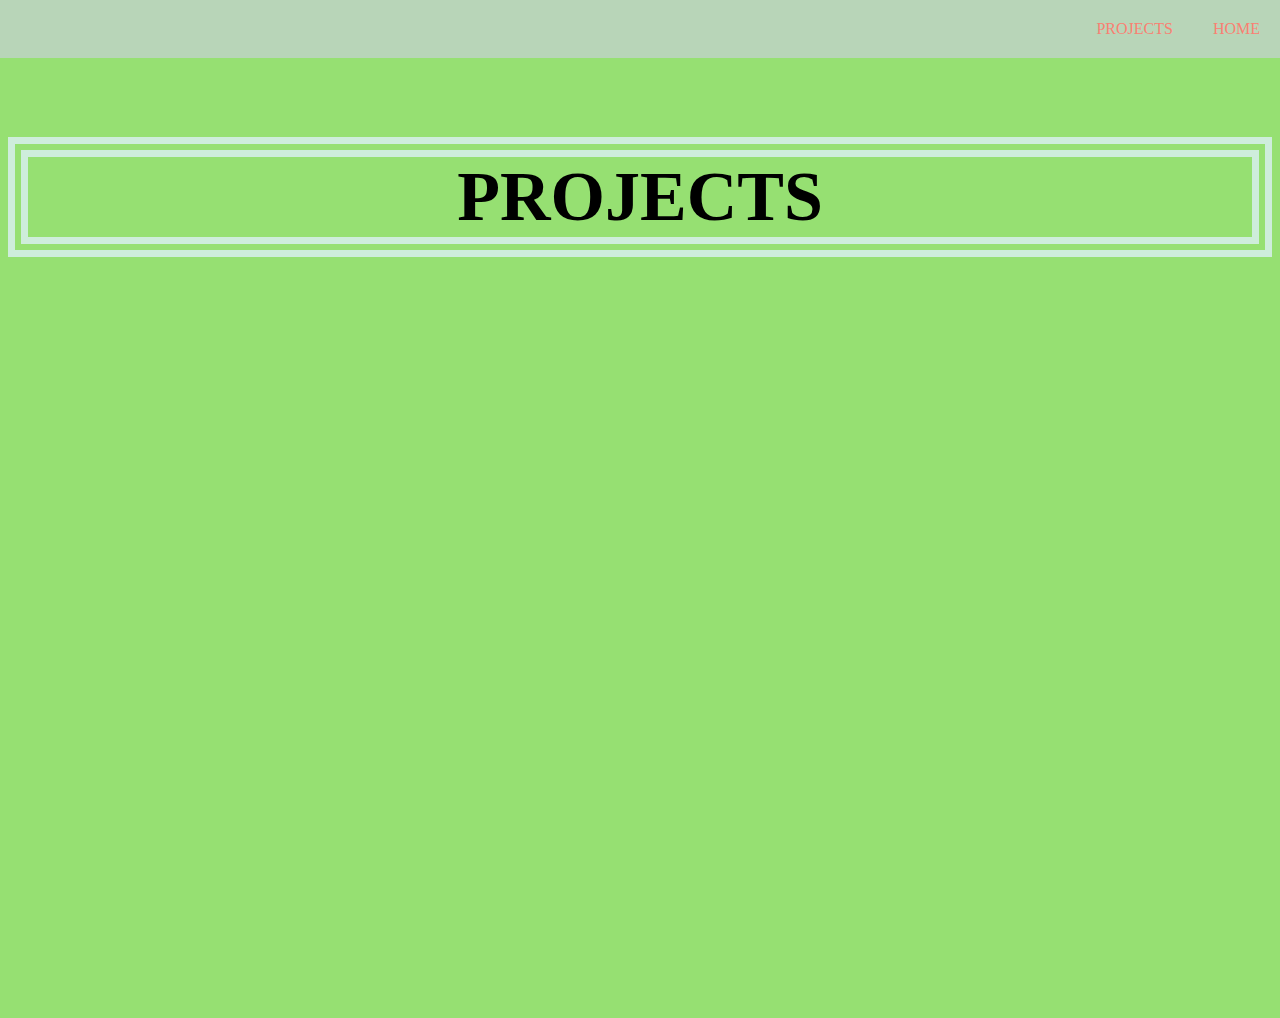
<file: projects.html>
<html>
  <body>
    <head>
      <link rel="stylesheet" href="style.css">
      </head>
      
      
    <nav>
      <li><a href="index.html"> HOME </a></li>
      <li><a href="projects.html"> PROJECTS </a></li>
      </nav>
       
    <br>
    <br>
    <center>
    <h4> PROJECTS </h4>
    <br>
    <br>

      <iframe width="392" height="620" style="border: 0px;" src="https://studio.code.org/projects/applab/9hN5Yn7oh5tj_gylFcpjWyClAcWvAK3h5eCWIG_pSPx/embed?nosource"></iframe>
      <iframe width="392" height="620" style="border: 0px;" src="https://studio.code.org/projects/applab/yDi6kgjD7gu9f3ecOuQ6pUOyj_mN362c5UtcA_O7GTx/embed?nosource"></iframe>
      <iframe width="392" height="620" style="border: 0px;" src="https://studio.code.org/projects/applab/ZWWWyoxi1yASdp-4GJgGpTB2SJw9HA0c2aTNEJRQa9r/embed?nosource"></iframe>
     
    </center>       
  </body>
 </html>
</file>
<file: style.css>
body {
  background-color: #96E072;
}

h4 {
  color: black;
  background: light green;
  text-align: center;
  font-size:70px;
  border: double #CEEDDB 20px;
  text-decoration-color: red;
}

img {
  width:300px;
 border: dotted #6E8894 10px;
}

nav {
  list-style-type: none;
  position: fixed;
  background-color: #B8D5B8;
  width: 100%;
  top: 0;
  right: 0;
}

li {
  display: inline;
  padding: 20px;
  float: right;
}

li:hover {
  background-color:#ECC8AE; 
}

a {
 text-decoration: none;
  color: salmon;
}
</file>
